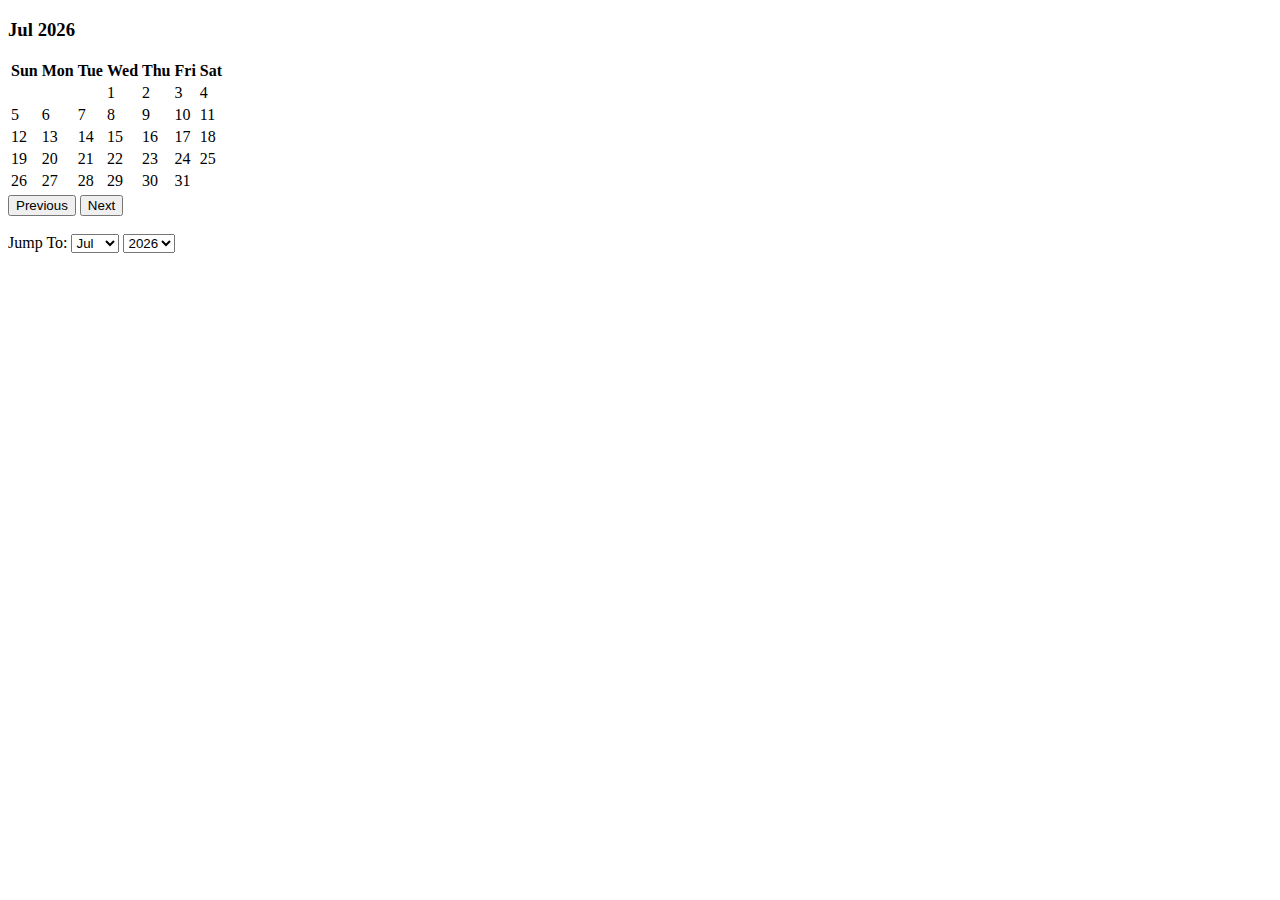
<file: Calendar.html>
<!DOCTYPE html>
<html lang="en">
<head>
    <meta charset="UTF-8">
    <title>Calendar</title>

    <meta name="viewport" content="width=device-width, initial-scale=1, shrink-to-fit=no">
    <!-- Bootstrap CSS -->
    <link rel="stylesheet" href="https://stackpath.bootstrapcdn.com/bootstrap/4.1.0/css/bootstrap.min.css"
          integrity="sha384-9gVQ4dYFwwWSjIDZnLEWnxCjeSWFphJiwGPXr1jddIhOegiu1FwO5qRGvFXOdJZ4" crossorigin="anonymous">

</head>
<body>
<div class="container col-sm-4 col-md-7 col-lg-4 mt-5">
    <div class="card">
        <h3 class="card-header" id="monthAndYear"></h3>
        <table class="table table-bordered table-responsive-sm" id="calendar">
            <thead>
            <tr>
                <th>Sun</th>
                <th>Mon</th>
                <th>Tue</th>
                <th>Wed</th>
                <th>Thu</th>
                <th>Fri</th>
                <th>Sat</th>
            </tr>
            </thead>

            <tbody id="calendar-body">

            </tbody>
        </table>

        <div class="form-inline">

            <button class="btn btn-outline-primary col-sm-6" id="previous" onclick="previous()">Previous</button>

            <button class="btn btn-outline-primary col-sm-6" id="next" onclick="next()">Next</button>
        </div>
        <br/>
        <form class="form-inline">
            <label class="lead mr-2 ml-2" for="month">Jump To: </label>
            <select class="form-control col-sm-4" name="month" id="month" onchange="jump()">
                <option value=0>Jan</option>
                <option value=1>Feb</option>
                <option value=2>Mar</option>
                <option value=3>Apr</option>
                <option value=4>May</option>
                <option value=5>Jun</option>
                <option value=6>Jul</option>
                <option value=7>Aug</option>
                <option value=8>Sep</option>
                <option value=9>Oct</option>
                <option value=10>Nov</option>
                <option value=11>Dec</option>
            </select>


            <label for="year"></label><select class="form-control col-sm-4" name="year" id="year" onchange="jump()">
            <option value=1990>1990</option>
            <option value=1991>1991</option>
            <option value=1992>1992</option>
            <option value=1993>1993</option>
            <option value=1994>1994</option>
            <option value=1995>1995</option>
            <option value=1996>1996</option>
            <option value=1997>1997</option>
            <option value=1998>1998</option>
            <option value=1999>1999</option>
            <option value=2000>2000</option>
            <option value=2001>2001</option>
            <option value=2002>2002</option>
            <option value=2003>2003</option>
            <option value=2004>2004</option>
            <option value=2005>2005</option>
            <option value=2006>2006</option>
            <option value=2007>2007</option>
            <option value=2008>2008</option>
            <option value=2009>2009</option>
            <option value=2010>2010</option>
            <option value=2011>2011</option>
            <option value=2012>2012</option>
            <option value=2013>2013</option>
            <option value=2014>2014</option>
            <option value=2015>2015</option>
            <option value=2016>2016</option>
            <option value=2017>2017</option>
            <option value=2018>2018</option>
            <option value=2019>2019</option>
            <option value=2020>2020</option>
            <option value=2021>2021</option>
            <option value=2022>2022</option>
            <option value=2023>2023</option>
            <option value=2024>2024</option>
            <option value=2025>2025</option>
            <option value=2026>2026</option>
            <option value=2027>2027</option>
            <option value=2028>2028</option>
            <option value=2029>2029</option>
            <option value=2030>2030</option>
        </select></form>
    </div>
</div>
<!--<button name="jump" onclick="jump()">Go</button>-->
<script src="scripts.js"></script>

<!-- Optional JavaScript for bootstrap -->
<!-- jQuery first, then Popper.js, then Bootstrap JS -->
<script src="https://code.jquery.com/jquery-3.3.1.slim.min.js"
        integrity="sha384-q8i/X+965DzO0rT7abK41JStQIAqVgRVzpbzo5smXKp4YfRvH+8abtTE1Pi6jizo"
        crossorigin="anonymous"></script>
<script src="https://cdnjs.cloudflare.com/ajax/libs/popper.js/1.14.0/umd/popper.min.js"
        integrity="sha384-cs/chFZiN24E4KMATLdqdvsezGxaGsi4hLGOzlXwp5UZB1LY//20VyM2taTB4QvJ"
        crossorigin="anonymous"></script>
<script src="https://stackpath.bootstrapcdn.com/bootstrap/4.1.0/js/bootstrap.min.js"
        integrity="sha384-uefMccjFJAIv6A+rW+L4AHf99KvxDjWSu1z9VI8SKNVmz4sk7buKt/6v9KI65qnm"
        crossorigin="anonymous"></script>


</body>
</html>
</file>
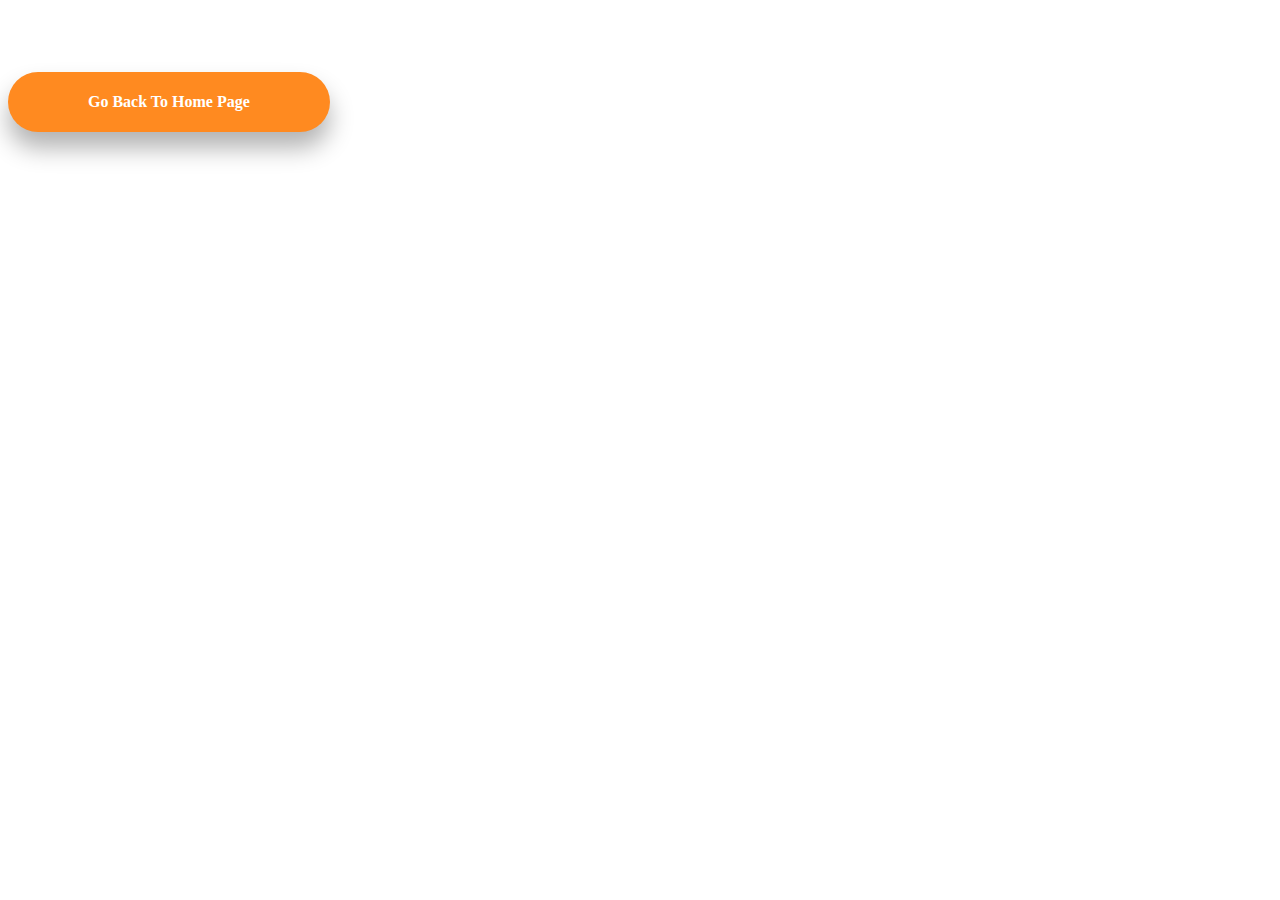
<file: EVCPLUS.html>
<html>
<head>
	
	<style type="text/css" media="all">
		.btn{
		text-decoration: none;
    display: inline-block;
    background-color: rgb(255,138,32);
    color: white;
    padding: 1.3rem 5rem;
    font-weight: 600;
    margin-top: 4rem;
    border-radius: 5rem;
    box-shadow: 0 1rem 1.5rem rgba(0, 0, 0, 0.3);

}
.btn:hover{
    background-color: #fab6b6;
    color: black;
    transition: all 500ms ease-in-out;
}

	</style>
	
	
	
	
	
<title>EVCPLUS</title>
</head>
<body>

<script>
balance = 120
password = 1212
my_num=619792712
ac = 30050005
j = "JAMHURIYA UNIVERSITY (JUST) (30050005)? \n1. Haa \n2. Maya"

var Number = prompt('  Evcplus\nGali PIN-Pinkaaga(Enter PIN).')
if (Number == password){
var list=prompt(" EVCPlus\n1. Itus haraaga \n2. Kaarka hadalka \n3. Bixi biil \n4. U wareeji EVCPlus \n5. Warbixin Kooban \n6. Salaam Bank \n7. Maaraynta \n8. Taaj")
}

else{
alert("pinka ad galisay waa khalad")
}

if (list == 1 ){
alert("[-EVCPlus-] Haraagagu waa $"+balance)
}

// Bixi Biil

else if (list==3){
var doro= prompt(" Bixi Biil \n1. Post Paid \n2. Ku Iibso")
if (doro==1){

var p = prompt("Post Paid \n1. Ogow Biilka. \n2. Bixi Biil. \n3. Ka Bixi Biil  ")
if (p==1)
alert("Si aad biil ubixiso Fadlan isticmaal adeega Caawiye *141#")
else if(p==3){
var m = prompt("Fadlan Gali Mobile-ka")
var a = prompt("Fadlan Gali lacagta")
var b = prompt("Ma Hubtaa inaad bixisid bill lacagtiisu tahay: $"+a+" oo laga rabo tel No " + m +"?"+"\n1. Haa \n2. Maya")


if (b==1){
g = balance-a
if(balance > 0 && a <= balance)
alert("Waxaad bixisay bill  lacagtiisu tahay $"+a+" Haraagaagu waa $"+g)
else{
alert("Haraaga xisaabtadu kuguma filna")}}
}
else if(p==2){
var f = prompt("Fadlan Gali Lacagta")
let y=prompt("Ma Hubtaa inaad bixisid bill lacagtiisu ay tahay: $" +f+ "?"+"\n1. Haa \n2. Maya")
if (y==1){
k = balance - f
if (balance > 0 && f <= balance )
alert("Waxaad bixisay bill lacagtiisu ay tahay $"+f+ " Haraagaagu waa $"+k)
else{
alert("Haraaga xisaabtada kuguma filna")

}
}
}
}

else if(doro == 2){
var n = prompt("Fadlan Gali aqoonsiga ganacsiga")
alert("error occurred , please try again later. ")}
}

// way dhamaatay shaqada bixi biilka 



// Kaarka hadalka 

else if (list == 2){
var kaar = prompt(" kaarka hadalka \n1. Ku shubo Airtime \n2. Ugu Shub Airtime \n3. MIFI Packages \n4. Ku shubo Internet \n5. Ugu Shub qof kale(MMT)")
if(kaar == 1) 
lcg = prompt("Fadlan Gali lacagta")
choos = prompt("Mahubtaa inaad $"+lcg+" Ugu shubtid Undefined?\n1. Haa \n2. Maya")
if (choos==1 )


kajar = balance - lcg
if (balance > 0 && lcg <= balance )
alert("Waxaad $"+lcg +" Ugu shubtay 252" +my_num + " Haraagagu waa $" +kajar)


else {
alert("Haraaga xisaabtad kuguma filna.")
}




}

// ma dhamaystirna kaarka hadalka 


// Warbixin Kooban
else if (list==5){
var w = prompt(" Warbixin Kooban \n1. Last Action \n2. Wareejintii u dambaysay \n3. Iibsashadii u dambaysay \n4. Last 3 Actions \n5. Email Me Me Activity ")
alert("Shantaan Shaqo wali lama Howl galinin walaal \n Fadlan soo laabo mar kale .")
}



// Salmaam Bank 
else if (list == 6){
var k_evc = prompt("Salaam Bank \n1. Ka Wareeji EVCPlus")
if (k_evc==1)
var d = prompt("Fadlan dooro xisaabta bangiga \n1. SALAAM SOMALI BANK \n2. Salaam Sch")
if (d==1){
var ac = prompt ("Fadlan Gali Account-ka")
var mac = prompt("Fadlan Gali Faahfaahin (Enter description)")


var mon = prompt("Fadlan Gali lacagta")
if (ac==30050005)
var mah= prompt("Ma hubtaa inaad $"+mon+" u wareejiso Bank Account "+j)
if (mah==1){
minus= balance-mon
if (balance > 0 && mon <= balance ){
alert("[-EVCPlus-] Waxaad $"+mon+ " Ku shubtay Bank account: / JUST Student ID:/" +mac +"(300XXX05) Haraagagu waa $"+minus)

}
else{
alert("Haraaga xisaabtadu kuguma filna")
}
}
else{
alert("FADLAN GELI KOONTADA OO SAX AH")
}
}
}



// maarayta
if (list==7){
var sir=prompt("Maareynta \n1. Badal lambarka sirta ah \n2. Badal Luqadda \n3. Wargalin Mobile Lumay \n4. Lacag Xirasho \n5. U celi  lacag qaldantay \n6. EnablemobileBanking")
alert("Wali lama dhamastirin shaqada maaraynta")
}



// TAAJ
/*else if (list==8){

var T= prompt("TAAJ \n1. Dibada \n2. Ogoow Khidmada \n3. Macluumadka xawaalada")
if(T==1){
var qtha= prompt("Fadlan Geli Taleefanka qaataha")

var name=prompt("Fadlan Gali Magaca qaataha oo saddexan")
var city=prompt("Fadlan Geli magaalada qaataha uu joogo")}
}*/























// U wareeji EVCPLUS.


else if(list == 4){
u = prompt("Fadlan Gali Mobile-ka")

//if (u.length < 10 && u.length > 10)

//if (u.length > 10 && u.length <10)
//alert("error occurred please try again later")





lacag = prompt("Fadlan Gali lacagta")

if (lacag == 0)
alert("Amount must be greater than Zero")
if (lacag!=0)


H =prompt("Mahubtaa inaad $"+lacag +" u wareejisid 252"+u+"\n1. Haa\n2. Maya")
if (H == 1)

kagoy = balance-lacag


if (lacag >= 301)
alert("Transaction amount must be less than 300")
if (lacag<301)



if (balance>0 && lacag <= balance)



alert("[-EVCPlus-] waxaad $"+lacag+"  u wareejisay 0"+u+" Haraagaagu waa $"+kagoy)






else{
alert("Haraaga xisaabtada kuguma filna.")

}

}


</script>

<div>
	<a href="index.html" class="btn">Go Back To Home Page</a>
</div>



</body>

</html>
</file>
